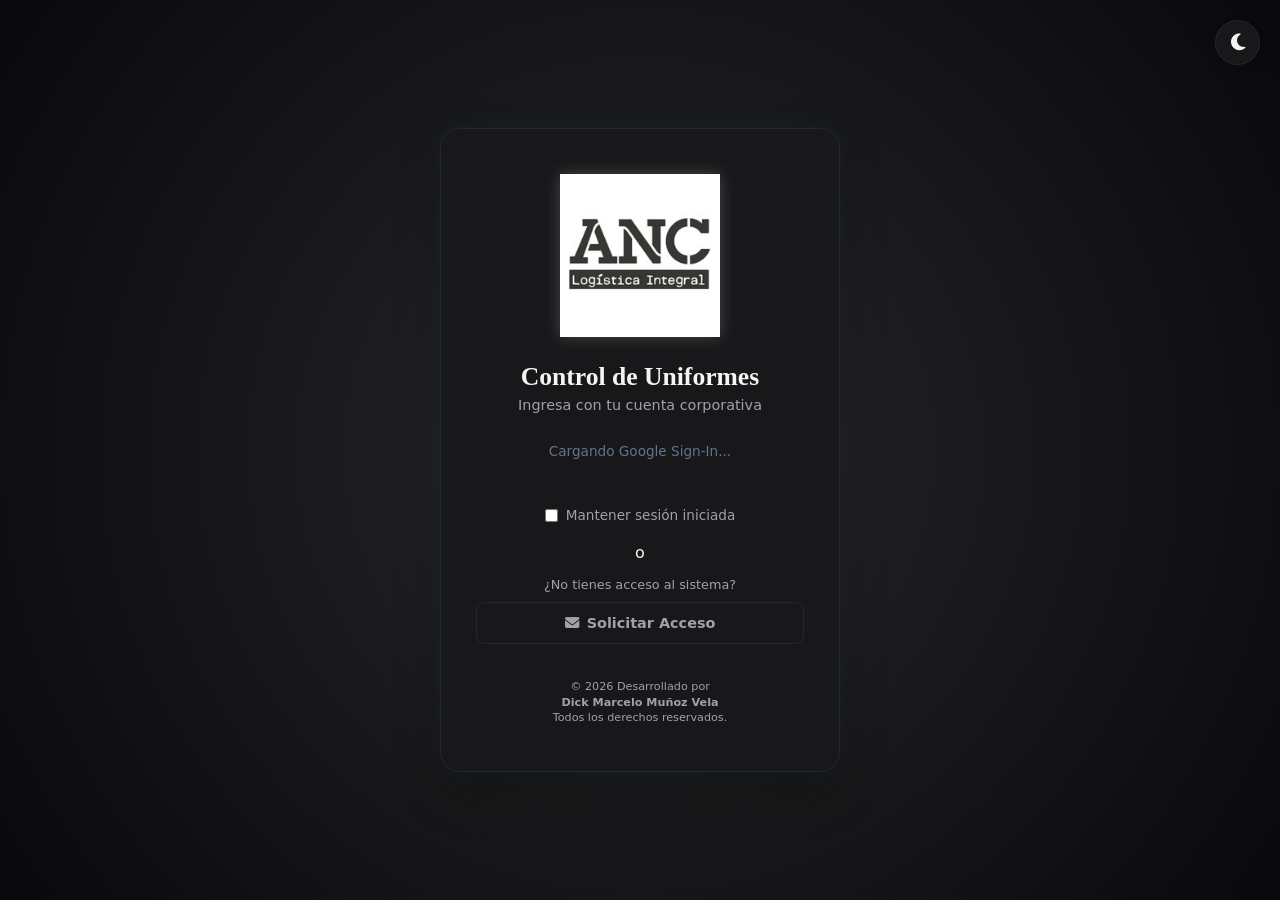
<file: index.html>
<!DOCTYPE html>
<html lang="es">
<head>
  <meta charset="UTF-8">
  <meta name="viewport" content="width=device-width, initial-scale=1.0, maximum-scale=1.0, user-scalable=no" />
  <title>Login | Grupo ANC</title>
  <link rel="stylesheet" href="https://cdnjs.cloudflare.com/ajax/libs/font-awesome/6.4.0/css/all.min.css" />
  <link rel="stylesheet" href="./css/main.css">
</head>
<body class="login-body">
  
  <!-- BOTÓN MODO OSCURO / CLARO -->
  <button class="theme-toggle" id="themeToggle" title="Cambiar tema">
    <i class="fa-solid fa-moon" id="themeIcon"></i>
  </button>

  <!-- TARJETA DE LOGIN -->
  <div class="login-card">
    <div class="brand-logo">
      <img src="./assets/logo.png" alt="Grupo ANC" onerror="this.src='https://via.placeholder.com/180x60/ffffff/D81B60?text=Grupo+ANC'">
    </div>
    
    <h2>Control de Uniformes</h2>
    <p>Ingresa con tu cuenta corporativa</p>

    <div class="google-btn-wrapper" id="googleBtnContainer">
      <div style="color: #64748b; font-size: 0.85rem;">Cargando Google Sign-In...</div>
    </div>

    <div class="remember-option">
      <input type="checkbox" id="rememberMe">
      <label for="rememberMe">Mantener sesión iniciada</label>
    </div>

    <div class="divider"><span>o</span></div>

    <!-- BOTÓN DE SOLICITAR ACCESO -->
    <div style="margin-top: 15px;">
      <p style="font-size: 0.8rem; color: var(--text-gray); margin-bottom: 10px;">¿No tienes acceso al sistema?</p>
      <button class="btn btn-cancel" type="button" id="btnRequestAccess" style="width: 100%; font-size: 0.9rem;">
        <i class="fa-solid fa-envelope"></i> Solicitar Acceso
      </button>
    </div>

    <!-- FOOTER DERECHOS RESERVADOS -->
    <div style="margin-top: 35px; font-size: 0.7rem; color: var(--text-gray); line-height: 1.4;">
      &copy; 2026 Desarrollado por <br><strong>Dick Marcelo Muñoz Vela</strong><br>
      Todos los derechos reservados.
    </div>
  </div>

  <!-- MODAL DE SOLICITUD -->
  <div id="modalRequest" class="hidden modal-overlay">
    <div class="card" style="width:90%; max-width:400px;">
      <h3 style="color: var(--neon-cyan); margin-bottom: 15px; border-bottom: none; padding-bottom: 0;">
        <i class="fa-solid fa-envelope-open-text"></i> Solicitar Acceso
      </h3>
      <p style="font-size: 0.85rem; color: var(--text-gray); margin-bottom: 20px;">
        Ingresa tus datos. Se enviará una notificación al administrador para que autorice tu cuenta.
      </p>
      
      <div class="form-group" style="margin-bottom: 15px;">
        <label>Correo Electrónico</label>
        <input type="email" id="reqEmail" placeholder="tucorreo@ejemplo.com">
      </div>
      <div class="form-group" style="margin-bottom: 25px;">
        <label>Nombre Completo</label>
        <input type="text" id="reqName" placeholder="Ej: Juan Pérez">
      </div>
      
      <div style="display:flex; gap:10px;">
        <button class="btn btn-cancel" id="btnCancelRequest" style="flex:1;">Cancelar</button>
        <button class="btn btn-primary" id="btnSendRequest" style="flex:1;">Enviar</button>
      </div>
    </div>
  </div>

  <!-- SCRIPTS -->
  <script src="./js/config.js"></script>
  <script src="https://accounts.google.com/gsi/client" async defer onload="initGoogleSignIn()"></script>
  <script src="./js/core/apiService.js"></script>
  <script src="./js/auth.js"></script>

  <script>
    // 1. INICIALIZAR GOOGLE SIGN-IN
    function initGoogleSignIn() {
      if (typeof google === 'undefined' || !APP_CONFIG.GOOGLE_CLIENT_ID) {
        document.getElementById('googleBtnContainer').innerHTML = 
          '<div style="color: #dc2626; font-size: 0.85rem;">Error al cargar Google</div>';
        return;
      }

      google.accounts.id.initialize({
        client_id: APP_CONFIG.GOOGLE_CLIENT_ID,
        callback: handleCredentialResponse
      });

      google.accounts.id.renderButton(
        document.getElementById('googleBtnContainer'),
        { type: 'standard', shape: 'pill', theme: 'outline', text: 'signin_with', size: 'large', width: 280 }
      );
    }

    document.addEventListener('DOMContentLoaded', () => {
      // 2. REDIRIGIR SI YA ESTÁ LOGUEADO
      const user = sessionStorage.getItem('sw_user') || localStorage.getItem('sw_user');
      if (user) window.location.replace('app.html');

      // 3. LÓGICA DEL MODAL DE SOLICITUD
      const modal = document.getElementById('modalRequest');
      
      document.getElementById('btnRequestAccess').addEventListener('click', () => {
        modal.classList.remove('hidden');
      });
      
      document.getElementById('btnCancelRequest').addEventListener('click', () => {
        modal.classList.add('hidden');
      });
      
      document.getElementById('btnSendRequest').addEventListener('click', async () => {
        const email = document.getElementById('reqEmail').value.trim();
        const nombre = document.getElementById('reqName').value.trim();
        
        if (!email || !nombre) return alert("Por favor, complete todos los campos.");
        
        const btn = document.getElementById('btnSendRequest');
        btn.disabled = true;
        btn.innerHTML = '<i class="fa-solid fa-spinner fa-spin"></i> Enviando...';

        const success = await apiService.solicitarAcceso(email, nombre);
        
        if (success) {
          alert("✅ Solicitud enviada. El administrador revisará tu caso pronto.");
          modal.classList.add('hidden');
          document.getElementById('reqEmail').value = '';
          document.getElementById('reqName').value = '';
        } else {
          alert("❌ Error al enviar la solicitud. Intente más tarde.");
        }
        
        btn.disabled = false;
        btn.innerHTML = 'Enviar';
      });

      // 4. LÓGICA DEL MODO OSCURO / CLARO
      const themeToggle = document.getElementById('themeToggle');
      const themeIcon = document.getElementById('themeIcon');
      
      // Verificar si ya tenía una preferencia guardada
      const currentTheme = localStorage.getItem('sw_theme');
      if (currentTheme === 'light') {
        document.body.classList.add('light-mode');
        themeIcon.classList.replace('fa-moon', 'fa-sun');
      }

      // Evento para cambiar el tema
      themeToggle.addEventListener('click', () => {
        document.body.classList.toggle('light-mode');
        
        if (document.body.classList.contains('light-mode')) {
          localStorage.setItem('sw_theme', 'light');
          themeIcon.classList.replace('fa-moon', 'fa-sun');
        } else {
          localStorage.setItem('sw_theme', 'dark');
          themeIcon.classList.replace('fa-sun', 'fa-moon');
        }
      });
    });
  </script>
</body>
</html>
</file>
<file: css/main.css>
:root {
  /* MODO OSCURO (Por defecto) */
  --neon-cyan: #00f0ff;        
  --neon-cyan-hover: #00c4d1;
  --neon-green: #39ff14;       
  --danger: #ff003c;           
  --purple: #a855f7;
  
  --bg-body: #09090b;          
  --bg-card: #18181b;          
  --bg-hover: #27272a;         
  
  --text-light: #f4f4f5;       
  --text-gray: #a1a1aa;        
  --border-color: #27272a;     
  
  --font-heading: 'Georgia', serif; 
  --font-body: system-ui, -apple-system, BlinkMacSystemFont, 'Segoe UI', Roboto, sans-serif;
  
  --shadow-neon: 0 0 10px rgba(0, 240, 255, 0.2);
}

/* MODO CLARO (Se activa con la clase .light-mode en el body) */
body.light-mode {
  --bg-body: #f8fafc;          
  --bg-card: #ffffff;          
  --bg-hover: #f1f5f9;         
  
  --text-light: #0f172a;       /* Texto oscuro */
  --text-gray: #64748b;        
  --border-color: #cbd5e1;     
  
  --shadow-neon: 0 0 10px rgba(0, 240, 255, 0.4);
}

* { box-sizing: border-box; margin: 0; padding: 0; font-family: var(--font-body); -webkit-tap-highlight-color: transparent; }
html, body { height: 100%; width: 100%; background-color: var(--bg-body); color: var(--text-light); transition: background-color 0.3s, color 0.3s; }

/* LOGIN UI */
.login-body { 
  display: flex; justify-content: center; align-items: center; height: 100vh; 
  background: var(--bg-body); 
  background-image: radial-gradient(circle at center, var(--bg-hover) 0%, var(--bg-body) 100%);
  padding: 20px; 
}
.login-card { 
  background: var(--bg-card); padding: 45px 35px; border-radius: 20px; 
  width: 100%; max-width: 400px; text-align: center; 
  box-shadow: 0 20px 50px rgba(0,0,0,0.2), 0 0 20px rgba(0, 240, 255, 0.05); 
  border: 1px solid var(--border-color); 
  transition: background-color 0.3s, border-color 0.3s;
}
.brand-logo { margin-bottom: 25px; display: flex; justify-content: center; }
.brand-logo img { max-width: 160px; height: auto; filter: drop-shadow(0 0 8px rgba(255,255,255,0.2)); }
.login-card h2 { font-family: var(--font-heading); font-size: 1.6rem; color: var(--text-light); margin-bottom: 5px; }
.login-card p { font-size: 0.9rem; color: var(--text-gray); margin-bottom: 30px; }
.google-btn-wrapper { display: flex; justify-content: center; margin-bottom: 15px; min-height: 44px; }
.google-btn-wrapper iframe { filter: invert(0); border-radius: 20px; }
body:not(.light-mode) .google-btn-wrapper iframe { filter: invert(1) hue-rotate(180deg); }
.remember-option { display: flex; align-items: center; justify-content: center; gap: 8px; margin: 20px 0; font-size: 0.85rem; color: var(--text-gray); }
.remember-option input { accent-color: var(--neon-cyan); }

/* BOTÓN DE TEMA */
.theme-toggle {
  position: absolute;
  top: 20px;
  right: 20px;
  background: var(--bg-card);
  color: var(--text-light);
  border: 1px solid var(--border-color);
  width: 45px;
  height: 45px;
  border-radius: 50%;
  cursor: pointer;
  display: flex;
  align-items: center;
  justify-content: center;
  font-size: 1.2rem;
  transition: all 0.3s;
  z-index: 1000;
  box-shadow: 0 4px 10px rgba(0,0,0,0.1);
}
.theme-toggle:hover { background: var(--bg-hover); transform: scale(1.1); }

/* DASHBOARD UI */
.dashboard-container { 
  max-width: 1100px; margin: 0 auto; background: var(--bg-body); 
  padding: 30px; border-radius: 0; min-height: 100vh; 
  transition: background-color 0.3s;
}
@media (min-width: 768px) { 
  .dashboard-container { margin: 40px auto; border-radius: 20px; min-height: calc(100vh - 80px); border: 1px solid var(--border-color); box-shadow: 0 10px 40px rgba(0,0,0,0.1); } 
}

.user-profile { display: flex; align-items: center; gap: 15px; padding-bottom: 20px; border-bottom: 1px solid var(--border-color); margin-bottom: 25px; }
.avatar { width: 50px; height: 50px; border-radius: 50%; object-fit: cover; background: var(--bg-hover); border: 1px solid var(--neon-cyan); box-shadow: var(--shadow-neon); }
.user-info { flex: 1; } 
.user-info strong { display: block; font-size: 1.05rem; color: var(--text-light); }
.user-info .email { font-size: 0.85rem; color: var(--text-gray); }
.btn-logout { background: transparent; color: var(--text-gray); border: 1px solid var(--border-color); padding: 8px 16px; border-radius: 8px; cursor: pointer; font-weight: 600; font-size: 0.85rem; display: flex; align-items: center; gap: 6px; transition: all 0.3s; }
.btn-logout:hover { background: rgba(255, 0, 60, 0.1); color: var(--danger); border-color: var(--danger); box-shadow: 0 0 10px rgba(255, 0, 60, 0.2); }

.mode-switch { display: flex; gap: 10px; margin-bottom: 25px; flex-wrap: wrap; background: var(--bg-card); padding: 6px; border-radius: 12px; width: fit-content; border: 1px solid var(--border-color); }
.btn-tab { padding: 10px 20px; border: none; background: transparent; border-radius: 8px; cursor: pointer; font-weight: 600; color: var(--text-gray); display: flex; align-items: center; gap: 8px; font-size: 0.9rem; transition: all 0.3s; }
.btn-tab.active { background: var(--bg-hover); color: var(--neon-cyan); box-shadow: inset 0 0 5px rgba(0, 240, 255, 0.1); }
body.light-mode .btn-tab.active { color: #0284c7; }
.btn-tab:hover:not(.active) { color: var(--text-light); }

.hidden { display: none !important; }
.panel { display: none; animation: fadeIn 0.3s ease; }
.panel.active { display: block !important; }
@keyframes fadeIn { from { opacity: 0; transform: translateY(5px); } to { opacity: 1; transform: translateY(0); } }

/* Tarjetas */
.card { border: 1px solid var(--border-color); padding: 25px; border-radius: 12px; background: var(--bg-card); box-shadow: 0 4px 20px rgba(0,0,0,0.1); transition: background-color 0.3s, border-color 0.3s; }
.card h3 { margin-bottom: 20px; font-size: 1.1rem; color: var(--text-light); display: flex; align-items: center; gap: 10px; font-weight: 700; border-bottom: 1px solid var(--border-color); padding-bottom: 15px; }

/* KPI CARDS DASHBOARD */
.kpi-card { display: flex; align-items: center; gap: 20px; padding: 25px; transition: transform 0.3s; }
.kpi-card:hover { transform: translateY(-5px); box-shadow: 0 10px 25px rgba(0,0,0,0.2); }
.kpi-icon { font-size: 2.5rem; opacity: 0.8; }
.kpi-info h4 { font-size: 0.8rem; color: var(--text-gray); text-transform: uppercase; letter-spacing: 1px; margin-bottom: 5px; }
.kpi-info h2 { font-size: 2rem; font-weight: 800; color: var(--text-light); font-family: var(--font-heading); }

/* Formularios */
.form-grid { display: flex; gap: 15px; flex-wrap: wrap; }
.form-group { display: flex; flex-direction: column; gap: 8px; flex: 1; min-width: 180px; }
.form-group label { font-size: 0.75rem; font-weight: 700; color: var(--text-gray); text-transform: uppercase; letter-spacing: 1px; }
.form-group input, .form-group select, .search-input { 
  padding: 12px; border: 1px solid var(--border-color); border-radius: 8px; font-size: 0.95rem; 
  outline: none; width: 100%; transition: all 0.3s; background: var(--bg-body); color: var(--text-light);
}
.form-group input:focus, .form-group select:focus, .search-input:focus { border-color: var(--neon-cyan); box-shadow: 0 0 0 2px rgba(0, 240, 255, 0.2); }
.search-input { max-width: 300px; }

/* Botones Generales */
.btn { padding: 12px 24px; border: none; border-radius: 8px; cursor: pointer; font-weight: 600; font-size: 0.95rem; display: flex; align-items: center; justify-content: center; gap: 8px; transition: all 0.3s; }
.btn-primary { background: transparent !important; color: var(--neon-cyan) !important; border: 1px solid var(--neon-cyan) !important; box-shadow: 0 0 10px rgba(0, 240, 255, 0.1) !important; }
body.light-mode .btn-primary { color: #0284c7 !important; border-color: #0284c7 !important; }
.btn-primary:hover { background: rgba(0, 240, 255, 0.1) !important; box-shadow: 0 0 15px rgba(0, 240, 255, 0.3) !important; transform: translateY(-2px); }
.btn-primary:disabled { opacity: 0.5; cursor: not-allowed; transform: none; }

.btn-neon-green { background: transparent !important; color: var(--neon-green) !important; border: 1px solid var(--neon-green) !important; }
body.light-mode .btn-neon-green { color: #16a34a !important; border-color: #16a34a !important; }
.btn-neon-green:hover { background: rgba(57, 255, 20, 0.1) !important; box-shadow: 0 0 15px rgba(57, 255, 20, 0.3) !important; }

.btn-neon-blue { background: transparent !important; color: #0ea5e9 !important; border: 1px solid #0ea5e9 !important; }
.btn-neon-blue:hover { background: rgba(14, 165, 233, 0.1) !important; box-shadow: 0 0 15px rgba(14, 165, 233, 0.3) !important; }

.btn-cancel { background: transparent !important; color: var(--text-gray) !important; border: 1px solid var(--border-color) !important; }
.btn-cancel:hover { background: var(--bg-hover) !important; color: var(--text-light) !important; }

/* Tablas */
.table-responsive { width: 100%; overflow-x: auto; border-radius: 8px; border: 1px solid var(--border-color); background: var(--bg-card); }
.data-table { width: 100%; border-collapse: collapse; min-width: 500px; }
.data-table th, .data-table td { padding: 16px; text-align: left; border-bottom: 1px solid var(--border-color); font-size: 0.9rem; }
.data-table th { background: var(--bg-hover); font-weight: 700; color: var(--text-gray); font-size: 0.75rem; text-transform: uppercase; letter-spacing: 1px; }
.data-table tbody tr:hover { background: var(--bg-hover); }
.data-table td b { color: var(--neon-cyan); font-size: 1rem; }
body.light-mode .data-table td b { color: #0284c7; }
.empty-state { text-align: center; padding: 40px; color: var(--text-gray); font-size: 0.9rem; }

/* Botones de acción en Tablas (Neón) */
.btn-delete, .btn-restore { background: transparent; border: 1px solid transparent; cursor: pointer; padding: 8px 12px; border-radius: 6px; font-weight: bold; transition: all 0.3s; }
.btn-delete { color: var(--danger); background: rgba(255, 0, 60, 0.1); border-color: rgba(255, 0, 60, 0.2); }
.btn-delete:hover { background: rgba(255, 0, 60, 0.2); box-shadow: 0 0 10px rgba(255, 0, 60, 0.4); }
.btn-restore { color: var(--neon-green); background: rgba(57, 255, 20, 0.1); border-color: rgba(57, 255, 20, 0.2); }
body.light-mode .btn-restore { color: #16a34a; }
.btn-restore:hover { background: rgba(57, 255, 20, 0.2); box-shadow: 0 0 10px rgba(57, 255, 20, 0.4); }

/* MODALES */
#modalSku, #modalPersonal, #modalRequest {
  position: fixed !important; top: 0 !important; left: 0 !important;
  width: 100vw !important; height: 100vh !important;
  background: rgba(0, 0, 0, 0.85) !important; backdrop-filter: blur(5px) !important;
  display: flex !important; justify-content: center !important; align-items: center !important;
  z-index: 9999 !important; padding: 20px !important;
}
body.light-mode #modalSku, body.light-mode #modalPersonal, body.light-mode #modalRequest { background: rgba(255, 255, 255, 0.85) !important; }
#modalSku.hidden, #modalPersonal.hidden, #modalRequest.hidden { display: none !important; }
#modalSku .card, #modalPersonal .card, #modalRequest .card {
  background: var(--bg-card) !important;
  box-shadow: 0 25px 50px -12px rgba(0, 0, 0, 0.5) !important;
  border: 1px solid var(--border-color) !important;
  width: 100%; max-height: 90vh; overflow-y: auto;
}

/* FOOTER */
.footer-text {
  margin-top: 40px; 
  text-align: center; 
  font-size: 0.75rem; 
  color: var(--text-gray); 
  border-top: 1px solid var(--border-color); 
  padding-top: 20px;
}
</file>
